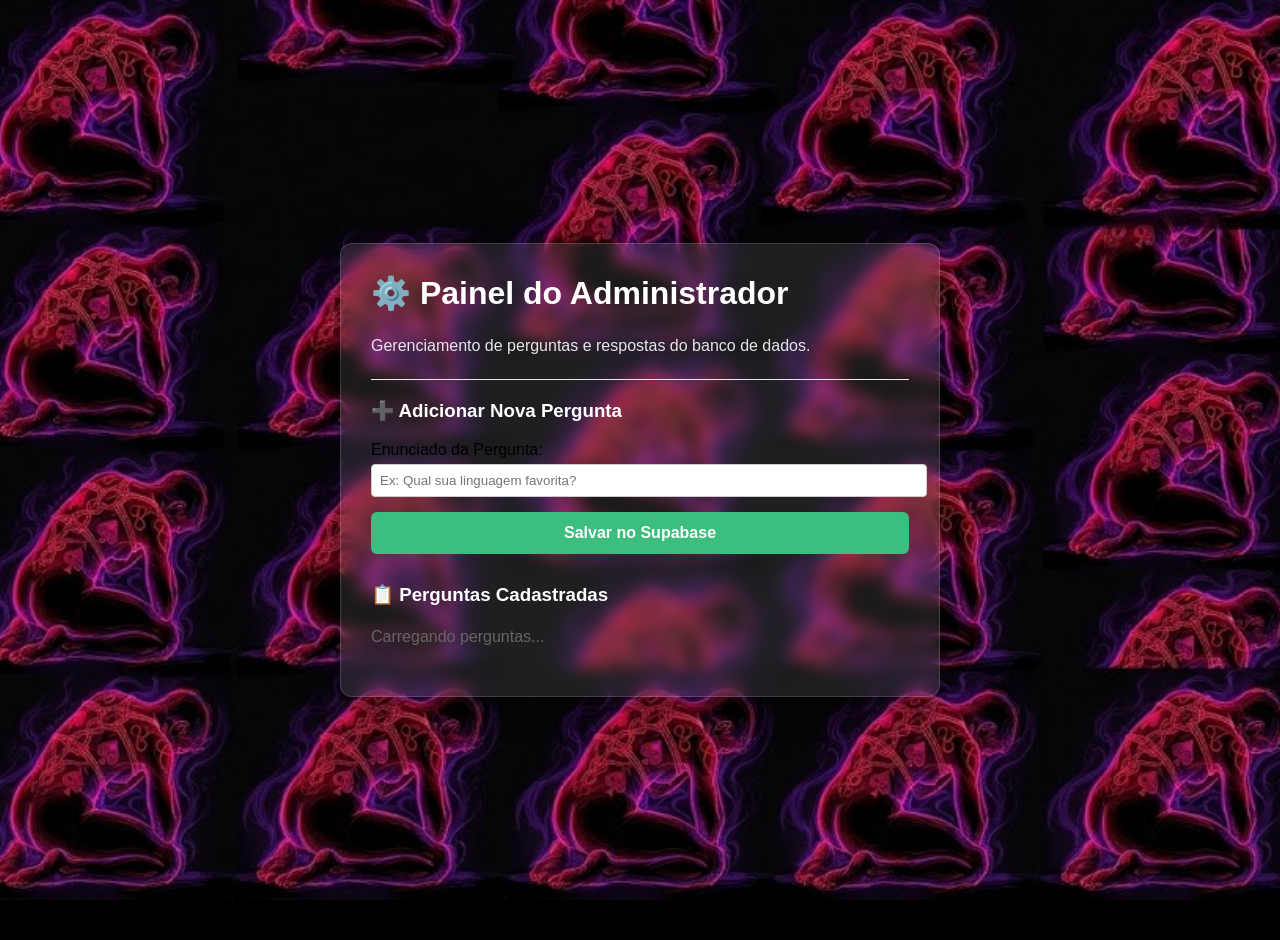
<file: admin.html>
<!DOCTYPE html>
<html lang="pt-BR">
<head>
    <meta charset="UTF-8">
    <meta name="viewport" content="width=device-width, initial-scale=1.0">
    <title>Painel de Administração - Quiz</title>
    <link rel="stylesheet" href="estilo.css">
</head>
<body>
    <div class="container">
        <main class="card">
            <h1>⚙️ Painel do Administrador</h1>
            <p>Gerenciamento de perguntas e respostas do banco de dados.</p>
            
            <!-- Formulário para Criar Novas Perguntas -->
            <section style="margin-top: 20px; border-top: 1px solid #e5e7eb; padding-top: 20px;">
                <h3>➕ Adicionar Nova Pergunta</h3>
                <div style="margin-bottom: 15px;">
                    <label style="display:block; margin-bottom:5px;">Enunciado da Pergunta:</label>
                    <input type="text" id="nova-pergunta" placeholder="Ex: Qual sua linguagem favorita?" style="width:100%; padding:8px; border:1px solid #ccc; border-radius:4px;">
                </div>
                <button id="btn-salvar" class="btn">Salvar no Supabase</button>
            </section>

            <!-- Lista de Perguntas Já Existentes -->
            <section style="margin-top: 30px;">
                <h3>📋 Perguntas Cadastradas</h3>
                <div id="lista-perguntas">
                    <p style="color:#666;">Carregando perguntas...</p>
                </div>
            </section>
        </main>
    </div>

    <!-- Conecta com o seu arquivo de lógica do Administrador -->
    <script src="admin.js"></script>
</body>
</html>
</file>
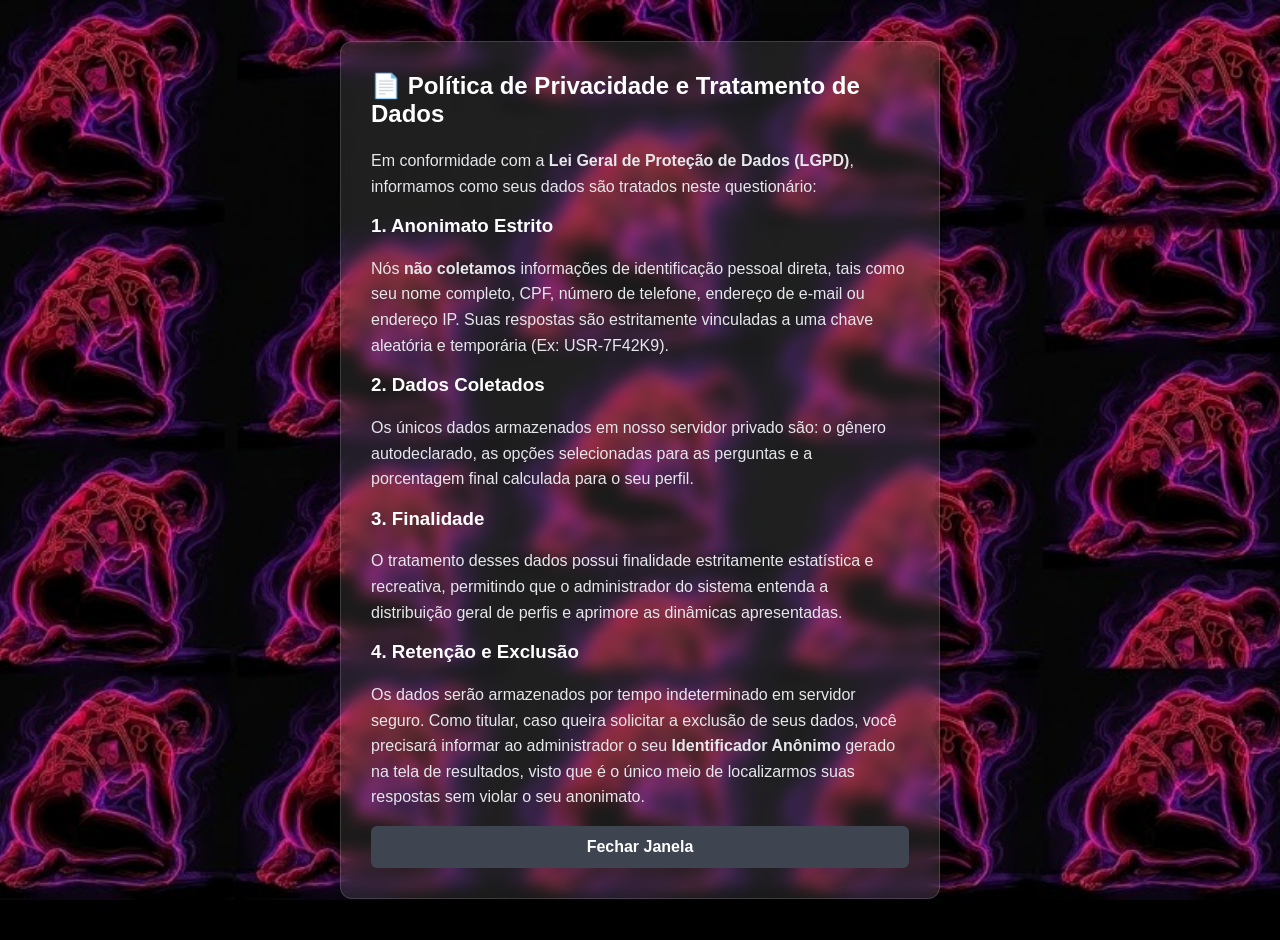
<file: privacidade.html>
<!DOCTYPE html>
<html lang="pt-BR">
<head>
    <meta charset="UTF-8">
    <meta name="viewport" content="width=device-width, initial-scale=1.0">
    <title>Política de Privacidade - Recreativo</title>
    <link rel="stylesheet" href="estilo.css">
</head>
<body>
    <div class="container">
        <section class="card">
            <h2>📄 Política de Privacidade e Tratamento de Dados</h2>
            <p>Em conformidade com a <strong>Lei Geral de Proteção de Dados (LGPD)</strong>, informamos como seus dados são tratados neste questionário:</p>
            
            <h3>1. Anonimato Estrito</h3>
            <p>Nós <strong>não coletamos</strong> informações de identificação pessoal direta, tais como seu nome completo, CPF, número de telefone, endereço de e-mail ou endereço IP. Suas respostas são estritamente vinculadas a uma chave aleatória e temporária (Ex: USR-7F42K9).</p>

            <h3>2. Dados Coletados</h3>
            <p>Os únicos dados armazenados em nosso servidor privado são: o gênero autodeclarado, as opções selecionadas para as perguntas e a porcentagem final calculada para o seu perfil.</p>

            <h3>3. Finalidade</h3>
            <p>O tratamento desses dados possui finalidade estritamente estatística e recreativa, permitindo que o administrador do sistema entenda a distribuição geral de perfis e aprimore as dinâmicas apresentadas.</p>

            <h3>4. Retenção e Exclusão</h3>
            <p>Os dados serão armazenados por tempo indeterminado em servidor seguro. Como titular, caso queira solicitar a exclusão de seus dados, você precisará informar ao administrador o seu <strong>Identificador Anônimo</strong> gerado na tela de resultados, visto que é o único meio de localizarmos suas respostas sem violar o seu anonimato.</p>
            
            <button onclick="window.close();" class="btn" style="background:#3f4451;">Fechar Janela</button>
        </section>
    </div>
</body>
</html>
</file>
<file: estilo.css>
/* Configurações de Cores e Fundo do Site */
:root {
    --primary: #3b82f6;
    --success: #3cbf7e;
    --text: #ffffff; /* Mudamos o texto geral para branco para aparecer no fundo preto */
    --card-bg: rgba(255, 255, 255, 0.1); /* Deixamos a caixinha transparente/fumaça */
}

body {
    font-family: 'Segoe UI', Tahoma, Geneva, Verdana, sans-serif;
    margin: 0;
    padding: 20px;
    display: flex;
    justify-content: center;
    align-items: center;
    min-height: 100vh;
    
    /* Configuração do fundo preto com a sua imagem */
    background-color: #000000; /* Tela fica preta */
    background-image: url('fundo.png'); /* Puxa o seu desenho */
    background-repeat: no-repeat; /* Não deixa a imagem ficar se repetindo */
    background-position: center; /* Centraliza o desenho na tela */
    background-size: cover; /* Faz a imagem cobrir a tela toda de forma bonita */
    background-attachment: fixed; /* Deixa o fundo fixo se a tela rolar */
}

/* Estilo das Caixas (Cards) */
.container {
    width: 100%;
    max-width: 600px;
}

.card {
    background: var(--card-bg);
    padding: 30px;
    border-radius: 12px;
    box-shadow: 0 8px 32px 0 rgba(0, 0, 0, 0.37); /* Sombra mais escura */
    backdrop-filter: blur(8px); /* Efeito de vidro embaçado super moderno */
    -webkit-backdrop-filter: blur(8px);
    border: 1px solid rgba(255, 255, 255, 0.15); /* Bordinha fina brilhante */
}

h1, h2, h3 {
    margin-top: 0;
    color: #ffffff; /* Títulos em branco para destacar no preto */
}

p {
    line-height: 1.6;
    color: #e5e7eb; /* Texto descritivo em cinza claro */
}

/* Botões Customizados */
.btn {
    display: inline-block;
    width: 100%;
    padding: 12px;
    background-color: var(--success);
    color: white;
    border: none;
    border-radius: 6px;
    font-size: 16px;
    font-weight: bold;
    cursor: pointer;
    text-align: center;
    transition: background 0.2s;
}

.btn:hover {
    filter: brightness(0.9);
}

.btn-secondary {
    background-color: #4b5563;
}
</file>
